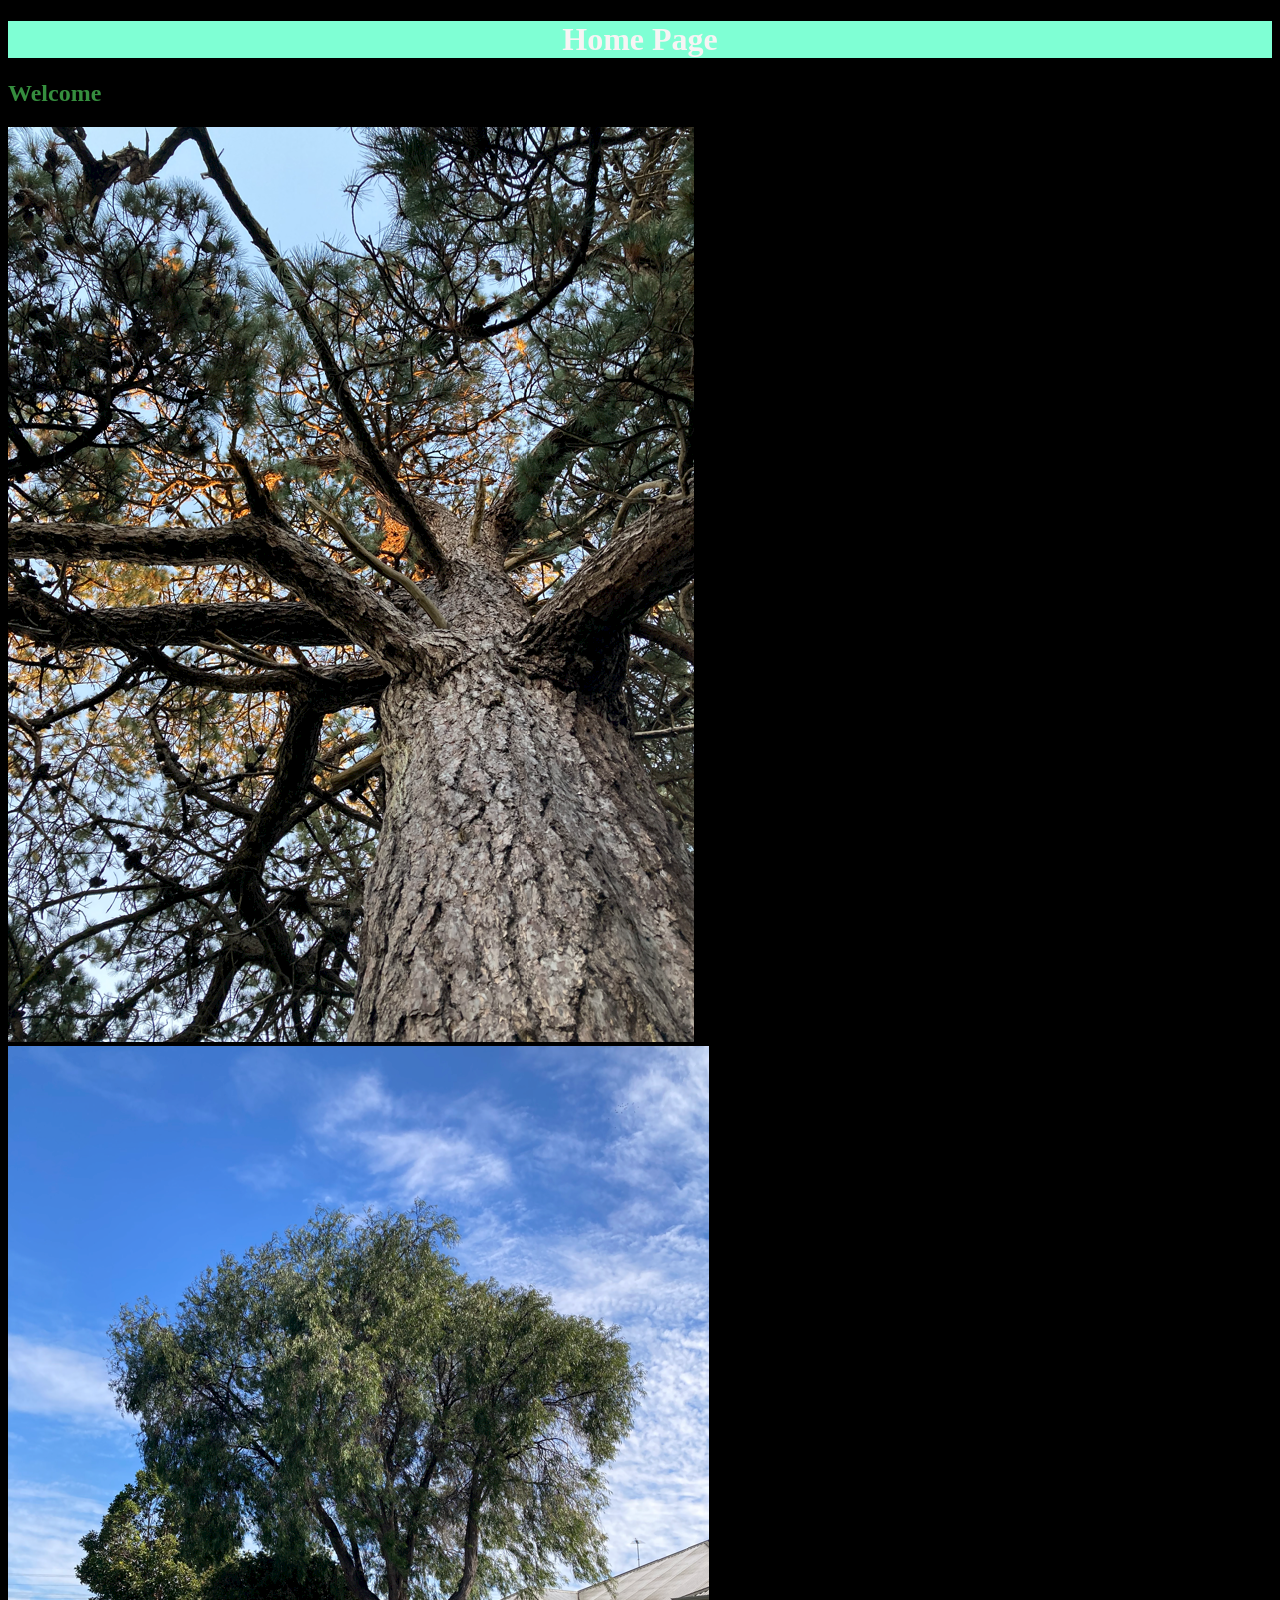
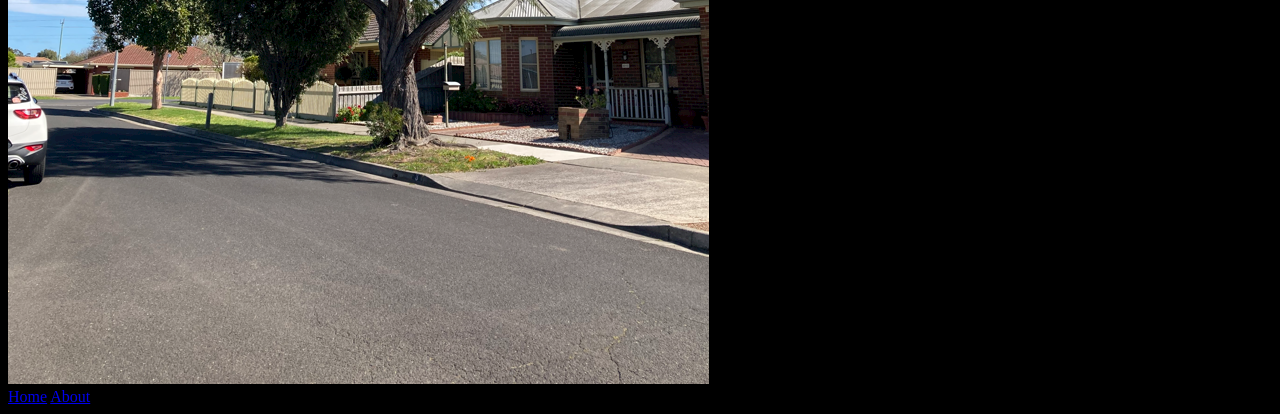
<file: Index.html>
<!DOCTYPE html>
<html lang="en">
<head>
    <title>Home Page</title>
    <meta charset="utf-8">
    <link rel="icon" href="GreentreelightICON.png">
    <link rel="stylesheet" href="Styles.css">
</head>
<body>
    <h1>Home Page</h1>
    <h2>Welcome</h2>
    <img class="small" src="images/Screenshot 2026-09-22 211407.png" alt="Pine tree">
    <img class="small" src="images/Screenshot 2026-09-28 200357.png" alt="Tree street corner sky">
  <header>
    <a href="index.html" img src="dog-solid.png" alt="dog logo"></a>
    </header>
    <nav>
        <a href="index.html">Home</a>
        <a href="About.html">About</a>
    </nav>
</body>
</html>
</file>
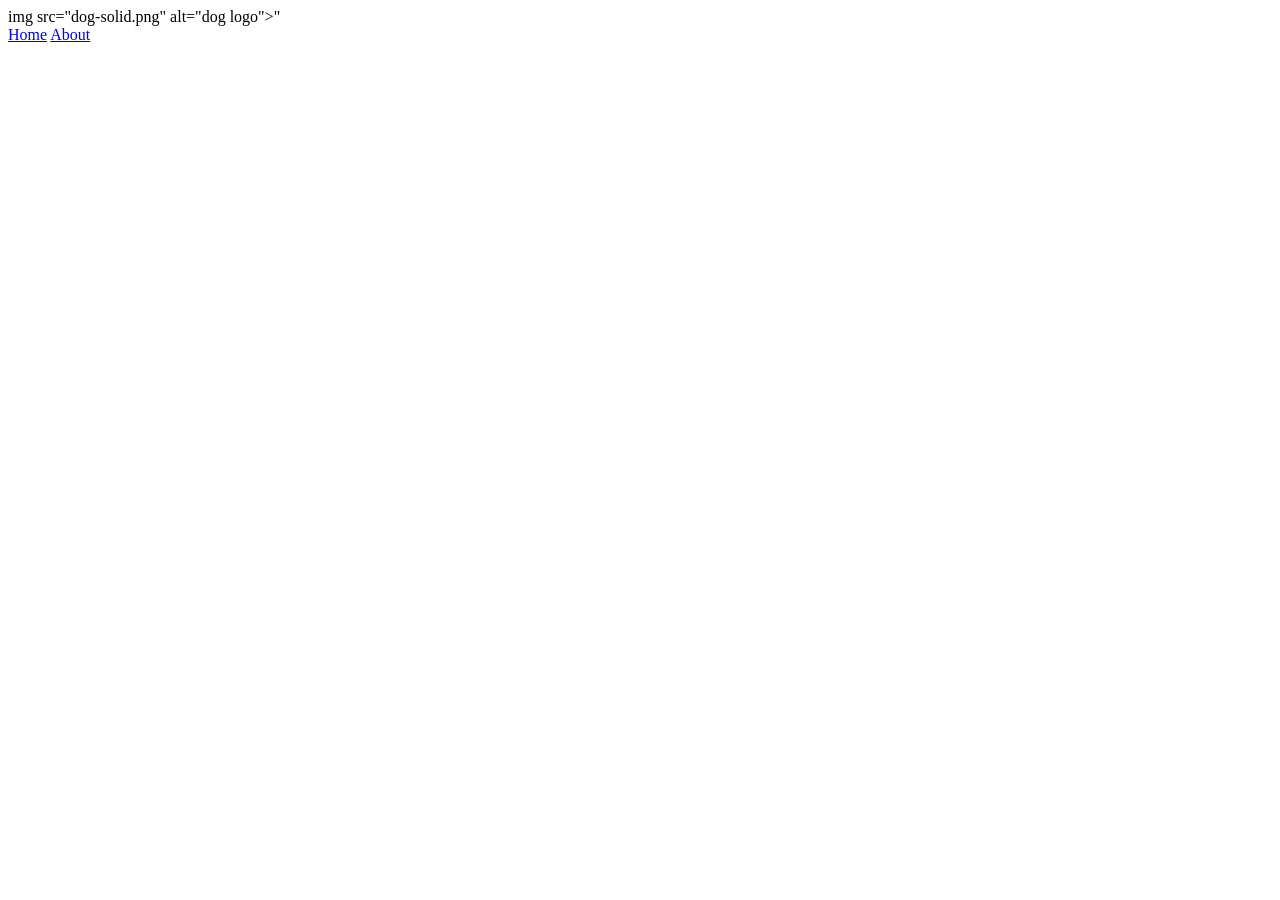
<file: About.html>
<!DOCTYPE html>
<html lang="en-AU">
<head>
    <title>About Page</title>
    <meta charset="utf-8">
</head>
<body>
   <header>
    <a href="index.html"></a>img src="dog-solid.png" alt="dog logo"></a>"  
    </header>
    <nav>
     <nav>
        <a href="index.html">Home</a>
        <a href="About.html">About</a>
    </nav>
</body>
</html>
</file>
<file: Styles.css>
h1 {
    color:rgb(247, 244, 244);
    background-color: aquamarine;
    text-align: center;
    font-family: "Copperplate";
}
h2 {
    color:rgb(53, 142, 62);
    font-family: "Copperplate";
}
body {
    background-color: black;
    font-family: "Copperplate";
}
.small {
    width: 200 px
}
</file>
